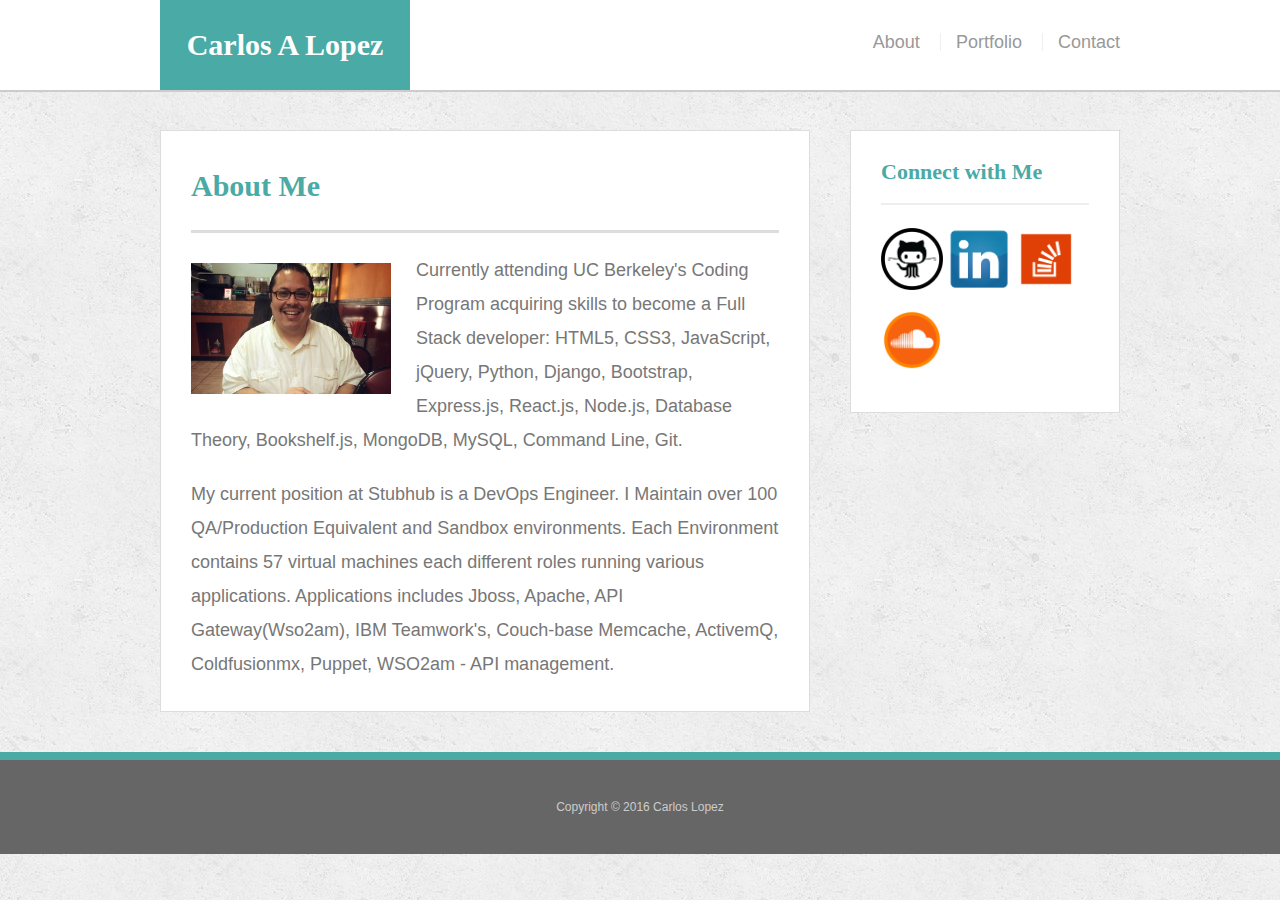
<file: index.html>
<!doctype html>
<html lang="en-us">

<head>
  <meta charset="UTF-8">
  <title>About Carlos A Lopez</title>
  <link rel="stylesheet" type="text/css" href="assets/css/reset.css">
  <link rel="stylesheet" type="text/css" href="assets/css/style.css">
  <meta name="viewport" content="width=device-width,initial-scale=1">
</head>

<body>

  <header id="masthead">
    <div class="container">
      <a href="index.html" id="logo">Carlos A Lopez</a>
      <nav>
        <a href="index.html">About</a>
        <a href="portfolio.html">Portfolio</a>
        <a href="contact.html">Contact</a>
      </nav>
    </div>
  </header>

  <div id="main-container" class="container">
    <section class="main-section">
      <h1>About Me</h1>

      <img src="assets/images/carlos.JPG" class="auth-image" alt="Your Name">

      <p>Currently attending UC Berkeley's Coding Program acquiring skills to become a Full Stack developer: HTML5, CSS3, JavaScript, jQuery, Python, Django, Bootstrap, Express.js, React.js, Node.js, Database Theory, Bookshelf.js, MongoDB, MySQL, Command Line, Git.</p>

      <p>My current position at Stubhub is a DevOps Engineer. I Maintain over 100 QA/Production Equivalent and Sandbox environments. Each Environment contains 57 virtual machines each different roles running various applications. Applications includes Jboss, Apache, API Gateway(Wso2am), IBM Teamwork's, Couch-base Memcache, ActivemQ, Coldfusionmx, Puppet, WSO2am - API management.</p>

    </section>

    <section class="sidebar">
      <div id="connect">
        <h2>Connect with Me</h2>

        <a href="#"><img src="assets/images/github-icon.png" class="social" alt="GitHub" /></a>
        <a href="#"><img src="assets/images/linkedin-icon-6.png" class="social" alt="LinkedIn" /></a>
        <a href="#"><img src="assets/images/stackoverflow.png" class="social" alt="Stack Overflow" /></a>
        <a href="#"><img src="assets/images/soundcloud-icon.png" class="social" alt="Soundcloud" /></a>

      </div>
    </section>
  </div>

  <footer>
    <div class="container">
      Copyright &copy; 2016 Carlos Lopez
    </div>
  </footer>
</body>

</html>
</file>
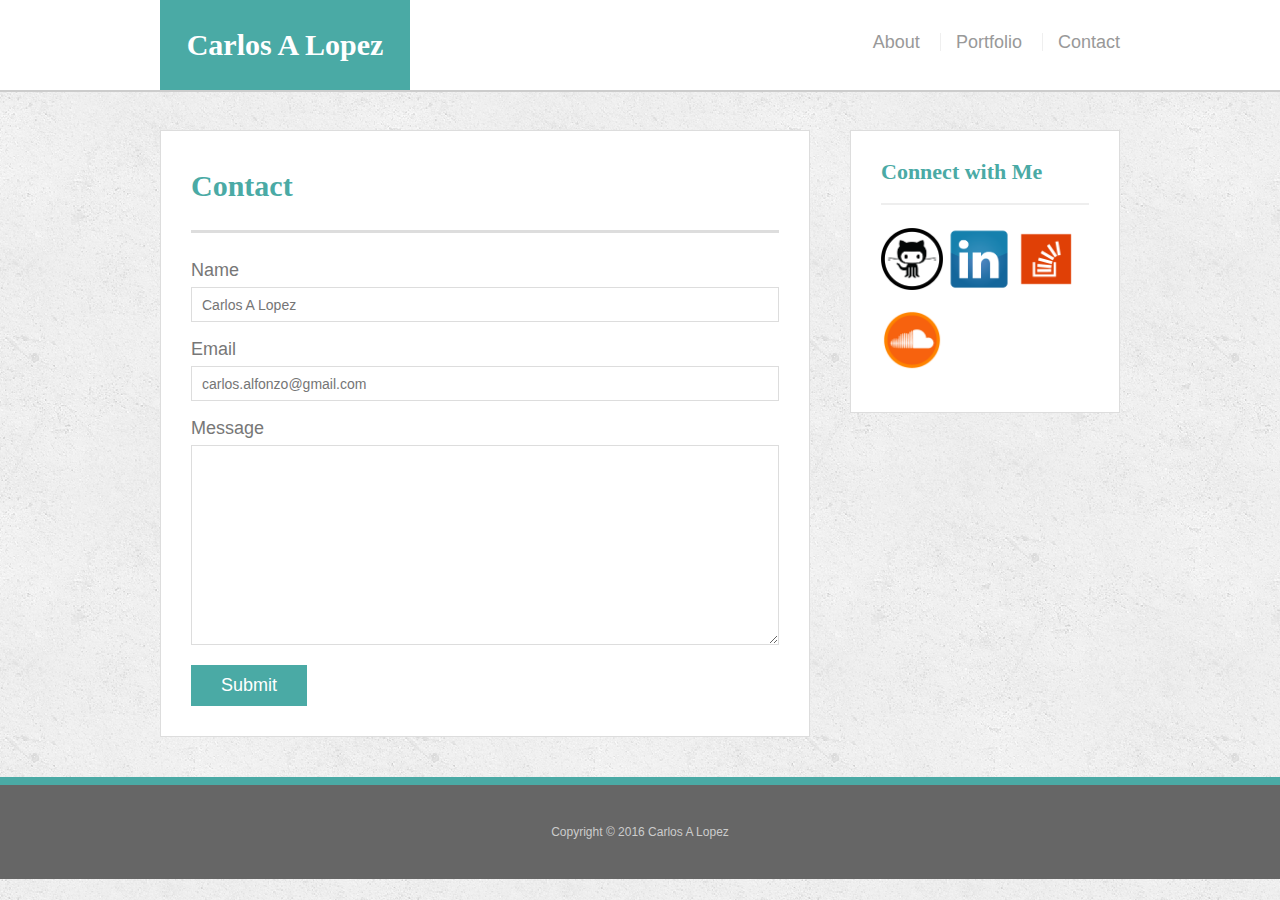
<file: contact.html>
<!doctype html>
<html lang="en-us">

<head>
  <meta charset="UTF-8">
  <title>Contact Carlos A Lopez</title>
  <link rel="stylesheet" type="text/css" href="assets/css/reset.css">
  <link rel="stylesheet" type="text/css" href="assets/css/style.css">
  <meta name="viewport" content="width=device-width,initial-scale=1">
</head>

<body>

  <header id="masthead">
    <div class="container">
      <a href="index.html" id="logo">Carlos A Lopez</a>
      <nav>
        <a href="index.html">About</a>
        <a href="portfolio.html">Portfolio</a>
        <a href="contact.html">Contact</a>
      </nav>
    </div>
  </header>

  <div id="main-container" class="container">
    <section class="main-section">
      <h1>Contact</h1>

      <form id="contact-form">
        <ul>
          <li>
            <label for="name">Name</label>
            <input type="text" id="name" name="name" placeholder="Carlos A Lopez" required="required">
          </li>
          <li>
            <label for="email">Email</label>
            <input type="email" id="email" name="email" placeholder="carlos.alfonzo@gmail.com" required="required">
          </li>
          <li>
            <label for="message">Message</label>
            <textarea id="message" name="message" required="required"></textarea>
          </li>
        </ul>
        <input type="submit">
      </form>

    </section>

    <section class="sidebar">
      <div id="connect">
        <h2>Connect with Me</h2>

         <a href="#"><img src="assets/images/github-icon.png" class="social" alt="GitHub" /></a>
        <a href="#"><img src="assets/images/linkedin-icon-6.png" class="social" alt="LinkedIn" /></a>
        <a href="#"><img src="assets/images/stackoverflow.png" class="social" alt="Stack Overflow" /></a>
        <a href="#"><img src="assets/images/soundcloud-icon.png" class="social" alt="Soundcloud" /></a>

      </div>
    </section>
  </div>

  <footer>
    <div class="container">
      Copyright &copy; 2016 Carlos A Lopez
    </div>
  </footer>
</body>

</html>
</file>
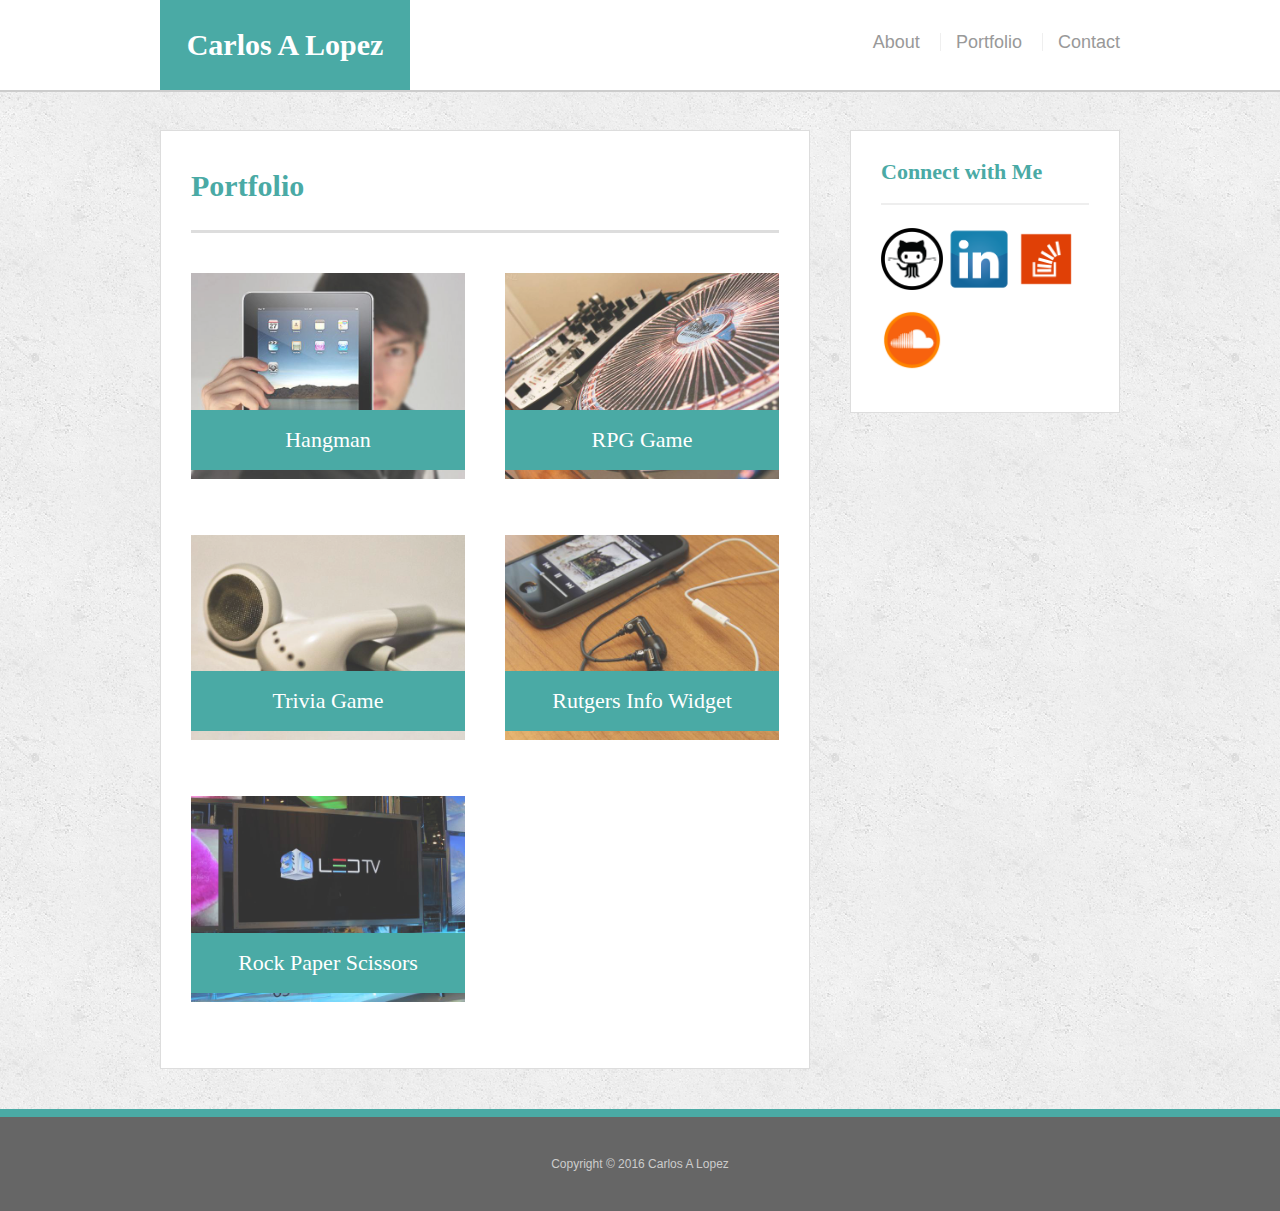
<file: portfolio.html>
<!doctype html>
<html lang="en-us">

<head>
  <meta charset="UTF-8">
  <title>Portfolio  Carlos A Lopez</title>
  <link rel="stylesheet" type="text/css" href="assets/css/reset.css">
  <link rel="stylesheet" type="text/css" href="assets/css/style.css">
  <meta name="viewport" content="width=device-width,initial-scale=1">
</head>

<body>

  <header id="masthead">
    <div class="container">
      <a href="index.html" id="logo">Carlos A Lopez</a>
      <nav>
        <a href="index.html">About</a>
        <a href="portfolio.html">Portfolio</a>
        <a href="contact.html">Contact</a>
      </nav>
    </div>
  </header>

  <div id="main-container" class="container">
    <section class="main-section">
      <h1>Portfolio</h1>

      <div class="work">
        <img src="assets/images/technics-q-c-640-480-1.jpg" alt="hangman">

        <h3>Hangman</h3>
      </div>
      <div class="work">
        <img src="assets/images/technics-q-c-640-480-2.jpg" alt="RPG Game">

        <h3>RPG Game</h3>
      </div>
      <div class="work">
        <img src="assets/images/technics-q-c-640-480-5.jpg" alt="Trivia Game">

        <h3>Trivia Game</h3>
      </div>
      <div class="work">
        <img src="assets/images/technics-q-c-640-480-7.jpg" alt="Rutgers Info Widget">

        <h3>Rutgers Info Widget</h3>
      </div>
      <div class="work">
        <img src="assets/images/technics-q-c-640-480-9.jpg" alt="Rock Paper Scissors">

        <h3>Rock Paper Scissors</h3>
      </div>

    </section>

    <section class="sidebar">
      <div id="connect">
        <h2>Connect with Me</h2>

         <a href="#"><img src="assets/images/github-icon.png" class="social" alt="GitHub" /></a>
        <a href="#"><img src="assets/images/linkedin-icon-6.png" class="social" alt="LinkedIn" /></a>
        <a href="#"><img src="assets/images/stackoverflow.png" class="social" alt="Stack Overflow" /></a>
        <a href="#"><img src="assets/images/soundcloud-icon.png" class="social" alt="Soundcloud" /></a>

      </div>
    </section>
  </div>

  <footer>
    <div class="container">
      Copyright &copy; 2016 Carlos A Lopez
    </div>
  </footer>
</body>

</html>
</file>
<file: assets/css/style.css>
body {
  font-family: Arial, "Helvetica Neue", Helvetica, sans-serif;
  font-size: 18px;
  line-height: 34px;
  color: #777;
  background: url("../images/concrete_seamless.png");
}

* {
  box-sizing: border-box;
}

/* general */

.container {
  width: 100%;
  max-width: 960px;
  margin: 0 auto;
  clear: both;
}

h1,
h2,
h3,
p {
  margin-bottom: 20px;
}

p:last-child {
  margin-bottom: 0;
}

h1,
h2,
h3 {
  font-family: Georgia, Times, "Times New Roman", serif;
  font-weight: 700;
  color: #4aaaa5;
}

h1 {
  padding-bottom: 20px;
  font-size: 30px;
  line-height: 49px;
  border-bottom: 3px solid #ddd;
}

h2,
h3 {
  font-size: 22px;
}

/* header */

#masthead {
  position: fixed;
  z-index: 99;
  width: 100%;
  margin: 0 0 30px;
  overflow: auto;
  color: #fff;
  background: #fff;
  border-bottom: 2px solid #ccc;
}

#logo {
  float: left;
  width: 250px;
  height: 90px;
  font-family: Georgia, Times, "Times New Roman", serif;
  font-size: 30px;
  font-weight: 700;
  line-height: 90px;
  color: #fff;
  text-align: center;
  text-decoration: none;
  background: #4aaaa5;
}

nav {
  float: right;
  margin-top: 25px;
}

nav a {
  display: inline-block;
  padding-left: 15px;
  margin-left: 15px;
  line-height: 18px;
  color: #999;
  text-decoration: none;
  border-left: 1px solid #efefef;
}

nav a:first-child {
  border-left: 0 none;
}

/* footer */

footer {
  padding: 30px 0;
  clear: both;
  font-size: 12px;
  color: #fff;
  color: #ccc;
  text-align: center;
  background: #666;
  border-top: 8px solid #4aaaa5;
}

/* sidebar */

.sidebar {
  float: right;
  width: 100%;
  max-width: 270px;
  padding: 30px;
  margin-bottom: 20px;
  background: #fff;
  border: 1px solid #ddd;
}

h3,
.sidebar h2 {
  padding-bottom: 20px;
  margin-bottom: 15px;
  line-height: 22px;
  border-bottom: 2px solid #eee;
}

.social {
  width: 62px;
  height: 62px;
  margin-top: 8px;
  margin-right: 5px;
}

.social:last-child {
  margin-right: 0;
}

/* main */

#main-container {
  padding-top: 130px;
}

.main-section {
  float: left;
  width: 100%;
  max-width: 650px;
  padding: 30px;
  margin: 0 0 40px;
  background: #fff;
  border: 1px solid #ddd;
}

/* portfolio page */

.work {
  position: relative;
  float: left;
  width: 274px;
  margin: 20px 0 25px;
  overflow: auto;
}

.work:nth-child(even) {
  margin-right: 40px;
}

.work img {
  width: 100%;
  border: 0 none;
  opacity: 0.8;
}

.work h3 {
  position: absolute;
  bottom: 20px;
  width: 100%;
  padding: 15px;
  margin-bottom: 0;
  font-weight: 300;
  line-height: 30px;
  color: #fff;
  text-align: center;
  background: #4aaaa5;
  border-bottom: 0;
}

.auth-image {
  float: left;
  width: 200px;
  height: auto;
  margin-top: 10px;
  margin-right: 25px;
}

/* contact page */

#contact-form ul {
  margin-bottom: 20px;
}

#contact-form li {
  margin-bottom: 10px;
}

label,
input[type=text],
input[type=email],
textarea {
  display: block;
  width: 100%;
}

input[type=text],
input[type=email],
textarea {
  height: 35px;
  padding: 0 10px;
  font-size: 14px;
  border: 1px solid #ddd;
}

textarea {
  height: 200px;
}

input[type=submit] {
  padding: 10px 30px;
  font-size: 18px;
  color: #fff;
  cursor: pointer;
  background: #4aaaa5;
  border: 0 none;
}

@media screen and (max-width: 640px) {


  .sidebar {
  max-width: 100%;
  width: 100%;
  margin-bottom: 12px;
}

  .connect {

    padding: 5px;
  }

  #main-container {
    padding: 24px;
  }

  #masthead,
  #logo {
    width: 100%;
    text-align: center;
    font-size: 26px
    margin-top: -30px;
    position: relative;
  }

  .container {
    margin: 0;
  }

  nav {
    clear: both;
    float:none;
  }
  
}



@media screen and (max-width: 768px) {

.sidebar {
  max-width: 100%;
  width: 100%;
  margin-bottom: 12px;
}

  .connect {
    padding: 5px;
  }

  #main-container {
    padding: 58px;
  }

  #masthead,
  #logo {
    
    text-align: center;
    font-size: 26px
    margin-top: -15px;
    position: relative;
  }

  .container {
    margin: 0;
  }

  nav {
    float: none;
    margin-top: 0px;
    padding-top: 25px;
  }

.main-section {

  clear: both;
  margin: -58px 0 40px;
}

 }

@media screen and (max-width: 980px) {


.main-section {

  clear: both;
  padding: 125px;
  margin: 0px 20px 51px;
  margin-left: 2%;

}

.auth-image {

    width: 100%;
    padding-bottom: 30px;
}


}
</file>
